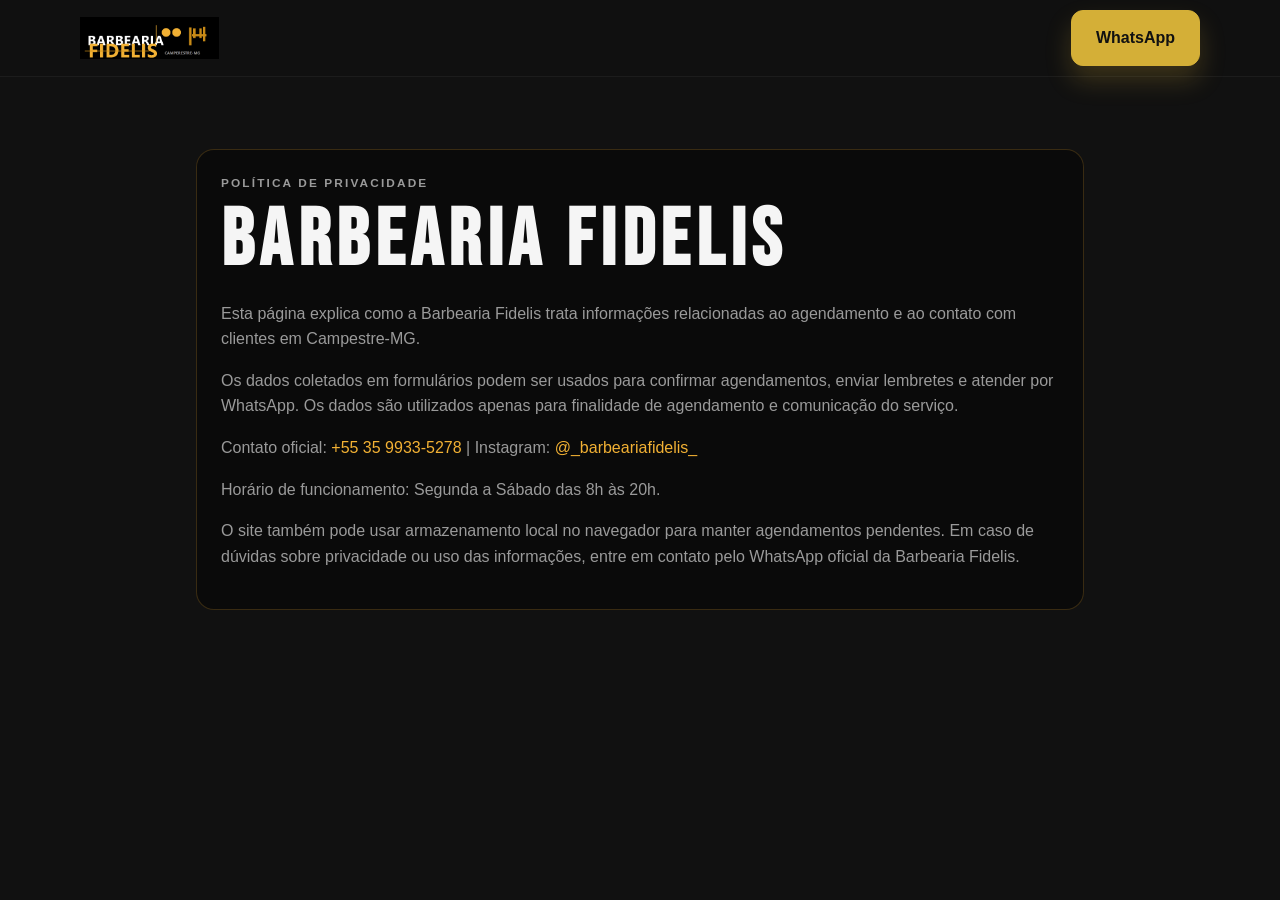
<file: privacidade.html>
<!DOCTYPE html>
<html lang="pt-BR">
  <head>
    <meta charset="UTF-8" />
    <meta name="viewport" content="width=device-width, initial-scale=1.0" />
    <title>Privacidade | Barbearia Fidelis</title>
    <meta name="description" content="Política de privacidade da Barbearia Fidelis em Campestre-MG. WhatsApp +55 35 9933-5278. Instagram @_barbeariafidelis_. Horário Seg a Sáb 8h-20h." />
    <meta name="theme-color" content="#F2B134" />
    <link rel="icon" type="image/png" href="logo.png" />
    <link href="https://fonts.googleapis.com/css2?family=Bebas+Neue&family=Manrope:wght@400;500;600;700;800&display=swap" rel="stylesheet" />
    <link rel="stylesheet" href="style.css" />
    <style>
      .content-page { max-width: 920px; margin: 0 auto; padding: 72px 16px 80px; }
      .content-page h1 { font-family: 'Bebas Neue', sans-serif; letter-spacing: 0.08em; font-size: clamp(2.8rem, 8vw, 5rem); margin: 0 0 18px; }
      .content-page p, .content-page li { color: #9A9A9A; }
      .content-page a { color: #F2B134; }
      .content-page .card { background: #0A0A0A; border: 1px solid rgba(242,177,52,0.2); border-radius: 18px; padding: 24px; }
    </style>
  </head>
  <body>
    <header class="topbar">
      <div class="container header-wrap">
        <a class="brand" href="/" aria-label="Barbearia Fidelis home"><img src="logo.png" alt="Barbearia Fidelis" /></a>
        <nav class="main-nav" aria-label="Navegação principal">
          <a href="/">Início</a>
          <a href="/privacidade.html">Privacidade</a>
          <a href="/termos.html">Termos</a>
        </nav>
        <a class="btn btn-primary header-cta" href="https://wa.me/5535993335278" target="_blank" rel="noreferrer">WhatsApp</a>
      </div>
    </header>

    <main class="content-page">
      <div class="card">
        <p class="eyebrow">Política de privacidade</p>
        <h1>Barbearia Fidelis</h1>
        <p>Esta página explica como a Barbearia Fidelis trata informações relacionadas ao agendamento e ao contato com clientes em Campestre-MG.</p>
        <p>Os dados coletados em formulários podem ser usados para confirmar agendamentos, enviar lembretes e atender por WhatsApp. Os dados são utilizados apenas para finalidade de agendamento e comunicação do serviço.</p>
        <p>Contato oficial: <a href="https://wa.me/5535993335278">+55 35 9933-5278</a> | Instagram: <a href="https://www.instagram.com/_barbeariafidelis_/">@_barbeariafidelis_</a></p>
        <p>Horário de funcionamento: Segunda a Sábado das 8h às 20h.</p>
        <p>O site também pode usar armazenamento local no navegador para manter agendamentos pendentes. Em caso de dúvidas sobre privacidade ou uso das informações, entre em contato pelo WhatsApp oficial da Barbearia Fidelis.</p>
      </div>
    </main>
  </body>
</html>
</file>
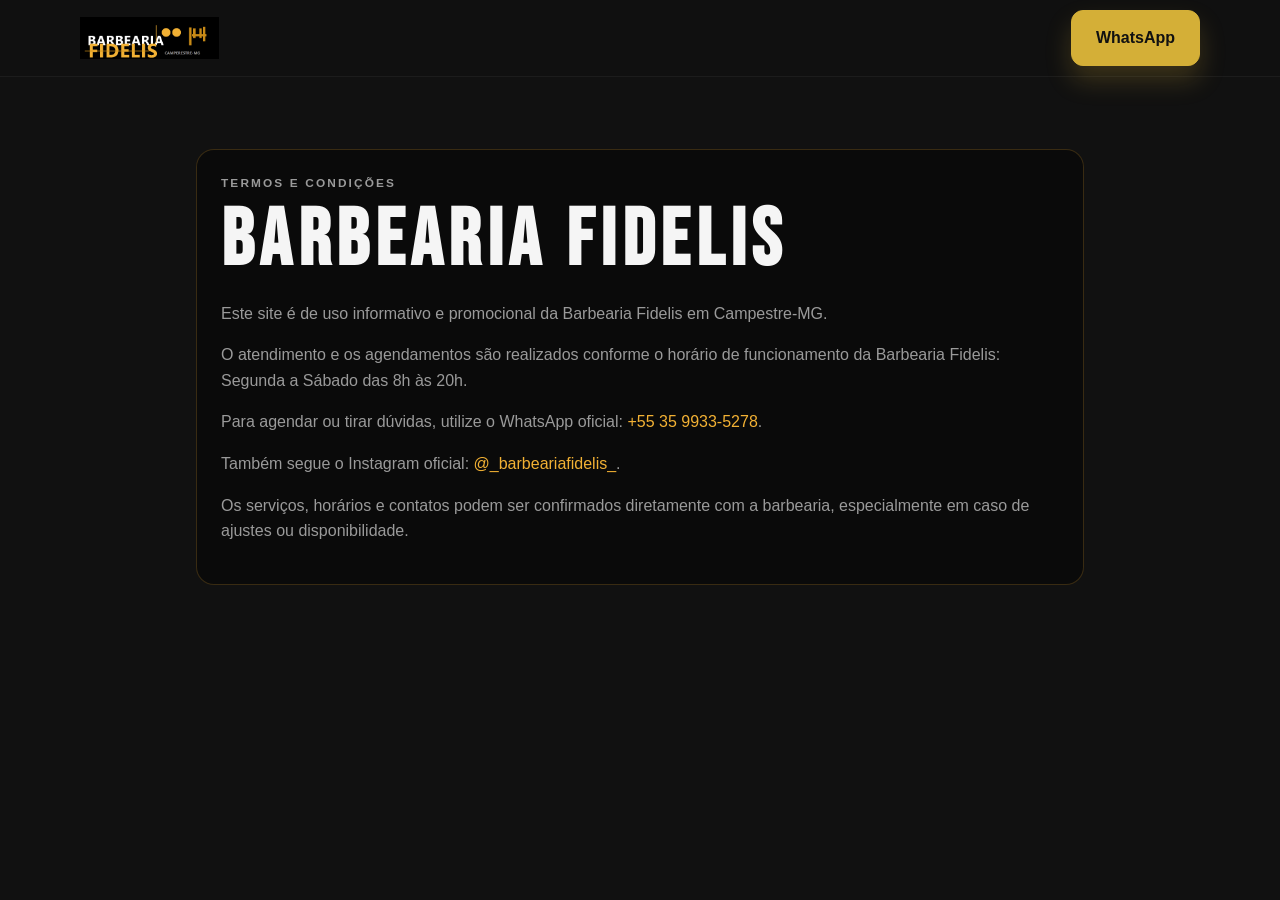
<file: termos.html>
<!DOCTYPE html>
<html lang="pt-BR">
  <head>
    <meta charset="UTF-8" />
    <meta name="viewport" content="width=device-width, initial-scale=1.0" />
    <title>Termos | Barbearia Fidelis</title>
    <meta name="description" content="Termos e condições da Barbearia Fidelis em Campestre-MG. WhatsApp +55 35 9933-5278. Instagram @_barbeariafidelis_. Horário Seg a Sáb 8h-20h." />
    <meta name="theme-color" content="#F2B134" />
    <link rel="icon" type="image/png" href="logo.png" />
    <link href="https://fonts.googleapis.com/css2?family=Bebas+Neue&family=Manrope:wght@400;500;600;700;800&display=swap" rel="stylesheet" />
    <link rel="stylesheet" href="style.css" />
    <style>
      .content-page { max-width: 920px; margin: 0 auto; padding: 72px 16px 80px; }
      .content-page h1 { font-family: 'Bebas Neue', sans-serif; letter-spacing: 0.08em; font-size: clamp(2.8rem, 8vw, 5rem); margin: 0 0 18px; }
      .content-page p, .content-page li { color: #9A9A9A; }
      .content-page a { color: #F2B134; }
      .content-page .card { background: #0A0A0A; border: 1px solid rgba(242,177,52,0.2); border-radius: 18px; padding: 24px; }
    </style>
  </head>
  <body>
    <header class="topbar">
      <div class="container header-wrap">
        <a class="brand" href="/" aria-label="Barbearia Fidelis home"><img src="logo.png" alt="Barbearia Fidelis" /></a>
        <nav class="main-nav" aria-label="Navegação principal">
          <a href="/">Início</a>
          <a href="/privacidade.html">Privacidade</a>
          <a href="/termos.html">Termos</a>
        </nav>
        <a class="btn btn-primary header-cta" href="https://wa.me/5535993335278" target="_blank" rel="noreferrer">WhatsApp</a>
      </div>
    </header>

    <main class="content-page">
      <div class="card">
        <p class="eyebrow">Termos e condições</p>
        <h1>Barbearia Fidelis</h1>
        <p>Este site é de uso informativo e promocional da Barbearia Fidelis em Campestre-MG.</p>
        <p>O atendimento e os agendamentos são realizados conforme o horário de funcionamento da Barbearia Fidelis: Segunda a Sábado das 8h às 20h.</p>
        <p>Para agendar ou tirar dúvidas, utilize o WhatsApp oficial: <a href="https://wa.me/5535993335278">+55 35 9933-5278</a>.</p>
        <p>Também segue o Instagram oficial: <a href="https://www.instagram.com/_barbeariafidelis_/">@_barbeariafidelis_</a>.</p>
        <p>Os serviços, horários e contatos podem ser confirmados diretamente com a barbearia, especialmente em caso de ajustes ou disponibilidade.</p>
      </div>
    </main>
  </body>
</html>
</file>
<file: style.css>
:root {
  --bg: #111111;
  --bg-soft: #181818;
  --panel: #1b1b1b;
  --panel-strong: #222222;
  --gold: #d4af37;
  --gold-soft: #f0d678;
  --gold-deep: #b88f1b;
  --text: #f5f5f5;
  --muted: #b8b8b8;
  --line: rgba(212, 175, 55, 0.32);
  --shadow: rgba(212, 175, 55, 0.22);
  --success: #2bb673;
  --danger: #f05d5d;
}

* {
  box-sizing: border-box;
}

html {
  scroll-behavior: smooth;
}

body {
  margin: 0;
  font-family: 'Inter', sans-serif;
  background: var(--bg);
  color: var(--text);
  line-height: 1.6;
}

a {
  color: inherit;
  text-decoration: none;
}

img {
  max-width: 100%;
  display: block;
}

.container {
  width: min(1120px, calc(100% - 32px));
  margin: 0 auto;
}

.section-space {
  padding: 88px 0;
}

.eyebrow {
  margin: 0 0 8px;
  color: var(--gold-soft);
  text-transform: uppercase;
  letter-spacing: 0.18em;
  font-size: 0.74rem;
  font-weight: 800;
}

h1, h2, h3 {
  margin: 0;
  line-height: 1.02;
}

h1, h2 {
  font-family: 'Playfair Display', serif;
}

.title-dark,
.title-gold {
  display: block;
  font-size: clamp(3.4rem, 8vw, 7rem);
  letter-spacing: 0.04em;
}

.title-dark {
  color: var(--text);
}

.title-gold {
  color: var(--gold);
}

.btn {
  display: inline-flex;
  align-items: center;
  justify-content: center;
  min-height: 52px;
  padding: 0.9rem 1.5rem;
  border-radius: 12px;
  border: 1px solid var(--line);
  font-weight: 800;
  cursor: pointer;
  transition: transform 0.2s ease, box-shadow 0.2s ease, border-color 0.2s ease;
}

.btn:hover {
  transform: translateY(-1px);
}

.btn-primary {
  background: var(--gold);
  color: #111;
  box-shadow: 0 14px 26px var(--shadow);
  border-color: var(--gold);
}

.btn-primary:hover {
  background: var(--gold-soft);
}

.btn-secondary {
  background: rgba(255, 255, 255, 0.02);
  color: var(--text);
}

.btn-full {
  width: 100%;
}

.topbar {
  position: sticky;
  top: 0;
  z-index: 20;
  background: rgba(17, 17, 17, 0.84);
  backdrop-filter: blur(12px);
  border-bottom: 1px solid rgba(255, 255, 255, 0.05);
}

.header-wrap {
  display: flex;
  align-items: center;
  justify-content: space-between;
  min-height: 76px;
  gap: 20px;
}

.brand img {
  width: auto;
  height: 42px;
}

.main-nav {
  display: none;
  align-items: center;
  gap: 22px;
  color: var(--muted);
  font-weight: 600;
}

.main-nav a:hover {
  color: var(--text);
}

.hero {
  padding-top: 56px;
}

.hero-grid {
  display: grid;
  grid-template-columns: 1.3fr 0.7fr;
  align-items: center;
  gap: 24px;
}

.lead {
  max-width: 620px;
  margin: 18px 0 0;
  color: var(--muted);
  font-size: 1.08rem;
}

.hero-pills {
  display: flex;
  flex-wrap: wrap;
  gap: 10px;
  margin-top: 26px;
}

.hero-pills span {
  display: inline-flex;
  align-items: center;
  justify-content: center;
  padding: 0.62rem 0.9rem;
  border: 1px solid var(--line);
  border-radius: 999px;
  background: rgba(255, 255, 255, 0.02);
  color: var(--text);
  font-size: 0.83rem;
  font-weight: 600;
}

.hero-actions {
  display: flex;
  flex-wrap: wrap;
  gap: 14px;
  margin-top: 28px;
}

.hero-card {
  padding: 26px 22px;
  border-radius: 20px;
  background: linear-gradient(180deg, rgba(212, 175, 55, 0.08), rgba(255, 255, 255, 0.02));
  border: 1px solid var(--line);
  box-shadow: 0 24px 50px rgba(0, 0, 0, 0.25);
}

.card-label {
  display: inline-flex;
  padding: 0.45rem 0.75rem;
  border-radius: 999px;
  background: rgba(212, 175, 55, 0.1);
  color: var(--gold-soft);
  font-size: 0.72rem;
  font-weight: 800;
  letter-spacing: 0.12em;
  text-transform: uppercase;
}

.card-main {
  display: flex;
  align-items: center;
  justify-content: space-between;
  gap: 16px;
  margin-top: 18px;
  padding: 18px 0;
  border-bottom: 1px solid rgba(255, 255, 255, 0.08);
}

.card-main small {
  display: block;
  color: var(--muted);
}

.card-main strong {
  font-size: 1.5rem;
}

.time {
  font-size: 1.5rem;
  font-weight: 800;
  color: var(--gold-soft);
}

.stack-price {
  display: grid;
  gap: 14px;
  margin-top: 20px;
}

.stack-price span {
  display: flex;
  justify-content: space-between;
  gap: 12px;
  font-weight: 600;
  color: var(--muted);
}

.stack-price strong {
  color: var(--text);
}

.mini-link {
  display: inline-block;
  margin-top: 22px;
  color: var(--gold-soft);
  font-weight: 800;
}

.section-heading {
  margin-bottom: 26px;
}

.section-heading h2 {
  font-size: clamp(2.1rem, 5vw, 3.3rem);
}

.services-grid {
  display: grid;
  grid-template-columns: repeat(3, minmax(0, 1fr));
  gap: 22px;
}

.service-card {
  padding: 24px 20px;
  border-radius: 18px;
  background: var(--panel);
  border: 1px solid rgba(255, 255, 255, 0.06);
}

.service-icon {
  width: 60px;
  height: 60px;
  display: grid;
  place-items: center;
  border-radius: 14px;
  background: rgba(212, 175, 55, 0.12);
  font-size: 1.8rem;
}

.service-card h3 {
  margin-top: 18px;
  font-size: 1.7rem;
}

.service-card p {
  margin: 12px 0 16px;
  color: var(--muted);
}

.service-card span {
  display: inline-block;
  color: var(--gold-soft);
  font-size: 1.3rem;
  font-weight: 800;
}

.booking-wrap {
  background: linear-gradient(180deg, rgba(212, 175, 55, 0.04), rgba(17, 17, 17, 0));
}

.booking-grid {
  display: grid;
  grid-template-columns: 0.9fr 1.1fr;
  gap: 28px;
  align-items: start;
}

.booking-copy h2 {
  font-size: clamp(2.2rem, 5vw, 3.4rem);
}

.booking-copy ul {
  margin: 22px 0 0;
  padding-left: 18px;
  color: var(--muted);
  line-height: 2;
}

.booking-form {
  padding: 24px;
  border-radius: 18px;
  background: var(--panel);
  border: 1px solid var(--line);
}

.form-row {
  display: grid;
  gap: 16px;
}

.two-columns {
  grid-template-columns: repeat(2, minmax(0, 1fr));
}

label {
  display: grid;
  gap: 8px;
  margin-bottom: 16px;
  color: var(--muted);
  font-size: 0.92rem;
  font-weight: 600;
}

input,
select {
  width: 100%;
  min-height: 52px;
  padding: 0.8rem 0.9rem;
  border-radius: 10px;
  border: 1px solid rgba(255, 255, 255, 0.08);
  background: rgba(255, 255, 255, 0.02);
  color: var(--text);
  font: inherit;
}

input:focus,
select:focus {
  outline: 2px solid rgba(212, 175, 55, 0.25);
  border-color: var(--gold);
}

.form-status {
  min-height: 24px;
  margin: 16px 0 0;
  color: var(--gold-soft);
  font-weight: 600;
}

.highlight-box {
  background: rgba(212, 175, 55, 0.04);
  border-top: 1px solid var(--line);
  border-bottom: 1px solid var(--line);
}

.values-grid {
  display: grid;
  grid-template-columns: 0.9fr 1.1fr;
  gap: 28px;
  align-items: start;
}

.values-grid h2 {
  font-size: clamp(2rem, 5vw, 3.2rem);
}

.value-list {
  display: grid;
  gap: 18px;
}

.value-list div {
  padding: 20px;
  border-radius: 16px;
  background: rgba(255, 255, 255, 0.02);
  border: 1px solid rgba(255, 255, 255, 0.05);
}

.value-list strong {
  display: block;
  margin-bottom: 6px;
  font-size: 1.06rem;
  color: var(--text);
}

.value-list p {
  margin: 0;
  color: var(--muted);
}

.site-footer {
  padding: 30px 0 60px;
}

.footer-wrap {
  display: flex;
  align-items: center;
  justify-content: space-between;
  gap: 18px;
  border-top: 1px solid rgba(255, 255, 255, 0.08);
  padding-top: 22px;
}

.footer-logo {
  width: 80px;
  height: auto;
}

.footer-wrap p {
  margin: 10px 0 0;
  color: var(--muted);
}

.footer-links {
  display: flex;
  flex-wrap: wrap;
  gap: 16px;
  color: var(--muted);
}

.footer-links a:hover {
  color: var(--text);
}

@media (max-width: 900px) {
  .hero-grid,
  .booking-grid,
  .values-grid,
  .services-grid {
    grid-template-columns: 1fr;
  }

  .header-wrap {
    padding: 10px 0;
  }
}

@media (max-width: 640px) {
  .two-columns {
    grid-template-columns: 1fr;
  }

  .main-nav {
    display: none;
  }

  .site-footer,
  .footer-wrap {
    text-align: center;
  }

  .footer-wrap {
    flex-direction: column;
  }
}
</file>
